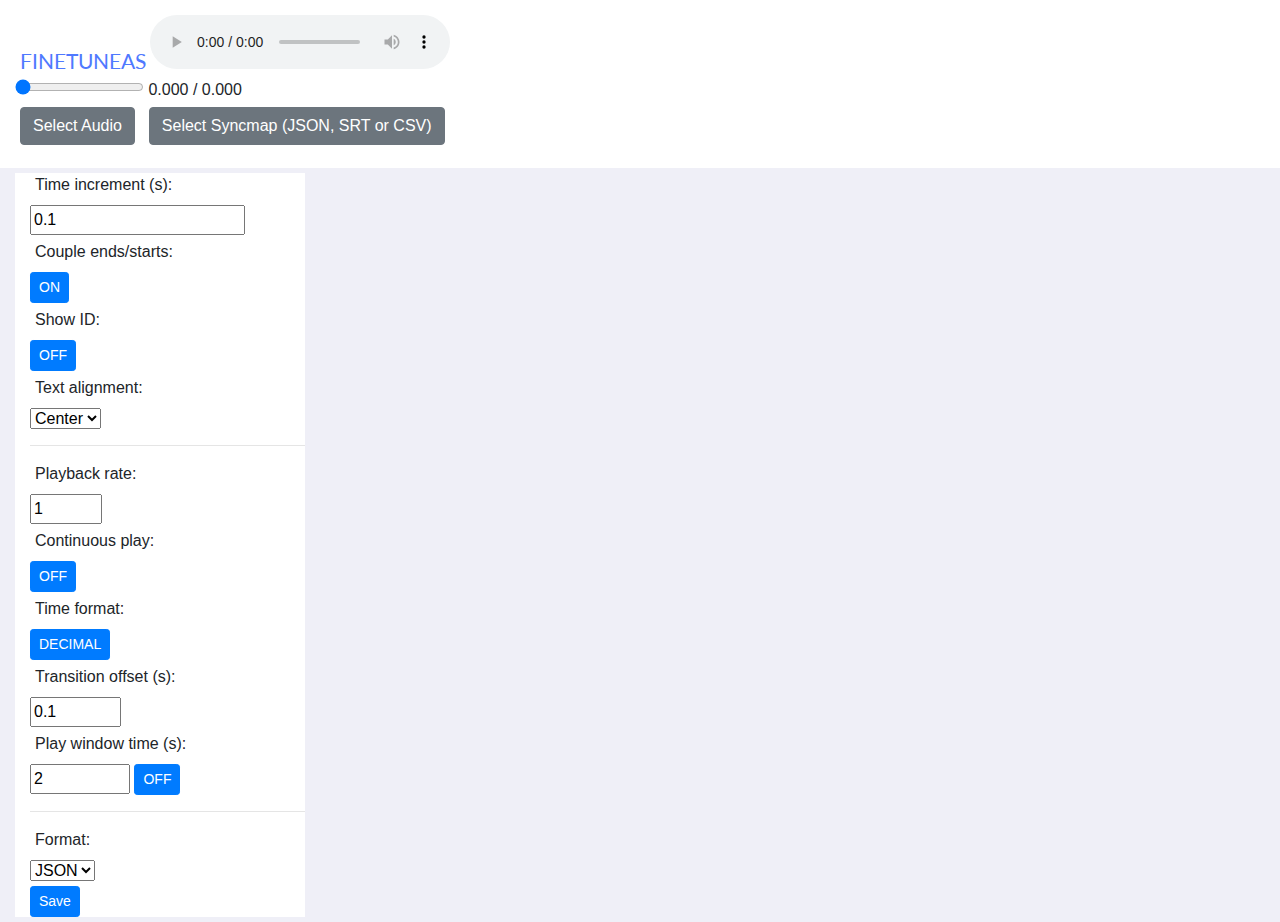
<file: finetuneas.html>
<!DOCTYPE HTML>
<html>

<head>
    <title>finetuneas, an HTML interface for fine tuning aeneas sync maps</title>
    <meta http-equiv="Content-Type" content="text/html; charset=UTF-8"/>
    <link rel="stylesheet" href="finetuneas.css">
    <link rel="stylesheet" href="https://maxcdn.bootstrapcdn.com/bootstrap/4.0.0/css/bootstrap.min.css"
          integrity="sha384-Gn5384xqQ1aoWXA+058RXPxPg6fy4IWvTNh0E263XmFcJlSAwiGgFAW/dAiS6JXm" crossorigin="anonymous">
    <link href="https://fonts.googleapis.com/css?family=Lato" rel="stylesheet">
    <link href="https://maxcdn.bootstrapcdn.com/font-awesome/4.7.0/css/font-awesome.min.css" rel="stylesheet">
</head>

<body>
<!-- BEGIN container -->
<div class="container-fluid">
    <!-- BEGIN directions -->
    <div class="row b-header">
        <div class="col-sm">
            <p class="logo-text">finetuneas</p>
            <!-- BEGIN player -->
            <div id="player">
                <audio controls id="audioplayer" src="" ontimeupdate="ticker(this.currentTime);"></audio>
                <div id="sectionScrubberContainer">
                  <input id="playerprogress" type="range" step="0.01" value="0" min="0" max="100"/>
                  <span id="sectionTimer">0.000 / 0.000</span>
                </div>
                <span id="step1">
                  <label class="btn btn-secondary">
                    Select Audio <input type="file" id="audioinput" accept="audio/*" autocomplete="off" style="display: none;"/>
                  </label>
                  <span id="audioLabel"></span>
                </span>

                <span id="step2">
                    <label class="btn btn-secondary">
                      Select Syncmap (JSON, SRT or CSV) <input type="file" id="fileinput" accept=".json,.csv,.srt" autocomplete="off" style="display: none;"/>
                    </label>
                    <span id="jsonLabel"></span>
                </span>
            </div>


            <!-- <div style="display:inline-block;">
                <div class="progress" style="height: 5px;width:100px;">
                </div>
            </div> -->

            <!-- <div id="audiocontrols">
                <span id="audioticker"></span>
                <a class="pause" id="stop">ıı</a>
            </div> -->
            <!-- END player -->

            <!-- BEGIN loadbuttons -->
            <!-- do not remove the next line -->
            <!-- AENEAS_REPLACE_COMMENT_BEGIN -->
            <!-- <div id="step1" style="display:inline;">
                <p class="file-label">Audio:</p>
                <input type="file" id="audioinput" accept="audio/*" autocomplete="off" style="width:250px;"/>
            </div>
            <div id="step2" style="display:inline;">
              <p class="file-label">JSON:</p>
              <input type="file" id="fileinput" accept=".json" autocomplete="off" style="width:250px;"/>
            </div> -->

            <!--<div id="fileinfo"></div> -->
            <!-- AENEAS_REPLACE_COMMENT_END -->
            <!-- do not remove the line above -->
            <!-- END loadbuttons -->
            <!-- BEGIN loadauto -->
            <!-- do not remove the next line -->
            <!-- AENEAS_REPLACE_UNCOMMENT_BEGIN
        <div id="loadauto">
            <button id="buttonAutoLoad">Got it, let's start!</button>
        </div>
        AENEAS_REPLACE_UNCOMMENT_END -->
            <!-- do not remove the line above -->
            <!-- END loadauto -->
        </div>
    </div>
    <!-- END directions -->
    <div class="row b-content">
        <div class="col-3">
            <div class="settings">
                <label for="timeStep" style="display:block">Time increment (s):</label>
                <input id="timeStep" type="number" min="0.010" step="0.010" value="0.100" style="display:block"/>
                <label for="couple" style="display:block">Couple ends/starts:</label>
                <button class="btn btn-primary btn-sm" id="couple" style="display:block">OFF</button>
                <label for="buttonShowID" style="display:block">Show ID:</label>
                <button class="btn btn-primary btn-sm" id="buttonShowID" style="display:block">OFF</button>
                <label for="alignText" style="display:block">Text alignment:</label>
                <select name="alignText" id="alignText" style="display:block">
                    <option value="left">Left</option>
                    <option value="center" selected="selected">Center</option>
                    <option value="right">Right</option>
                    <option value="justify">Justify</option>
                </select>
                <hr style="display:block"/>
                <label for="playbackRate" style="display:block">Playback rate:</label>
                <input id="playbackRate" type="number" min="0.1" max="4.0" step="0.1" value="1.0"
                       style="display:block"/>
                <label for="buttonContinuousPlay">Continuous play:</label>
                <button class="btn btn-primary btn-sm" id="buttonContinuousPlay" style="display:block">OFF</button>
                <label for="buttonTimeFormat" style="display:block">Time format:</label>
                <button class="btn btn-primary btn-sm" id="buttonTimeFormat" style="display:block">DECIMAL</button>
                <label for="transitionOffset" style="display:block">Transition offset (s):</label>
                <input id="transitionOffset" type="number" min="0" max="0.400" step="0.010" value="0.100"
                       style="display:block"/>
                <label for="playWindowTime" style="display:block">Play window time (s):</label>
                <input id="playWindowTime" type="number" min="0.1" max="100" step="0.10" value="2.0"
                       style="display:inline-block"/>
                <button class="btn btn-primary btn-sm" id="buttonPlayWindow" style="display:inline-block">OFF</button>
                <hr style="display:block"/>
                <label for="outputFormat" style="display:block">Format:</label>
                <select name="outputFormat" id="outputFormat" style="display:block">
                    <option value="csv">CSV</option>
                    <option value="json" selected="selected">JSON</option>
                    <option value="smil">SMIL</option>
                    <option value="srt">SRT</option>
                    <option value="ssv">SSV</option>
                    <option value="ttml">TTML</option>
                    <option value="tsv">TSV</option>
                    <option value="txt">TXT</option>
                    <option value="vtt">VTT</option>
                    <option value="xml">XML</option>
                </select>
                <input id="smilAudioRef" style="display:none" type="text" placeholder="audio_ref"/>
                <input id="smilPageRef" style="display:none" type="text" placeholder="page_ref"/>
                <button class="btn btn-primary btn-sm" id="download" style="display:block;margin-top:5px;margin-bottom:5px;">Save</button>
            </div>
        </div>
        <div class="col-sm">
            <div id="tb" class="tg"></div>
        </div>
    </div>


    <!--<div class="footer b-footer">
        <a href="https://github.com/ozdefir/finetuneas">finetuneas v1.0.2</a>
        <br/>© 2015 Firat Özdemir
    </div>-->
</div>
<!-- END container -->
<!-- BEGIN script -->
<script type="text/javascript" src="./finetuneas.js"></script>
<!-- END script -->
</body>

</html>
</file>
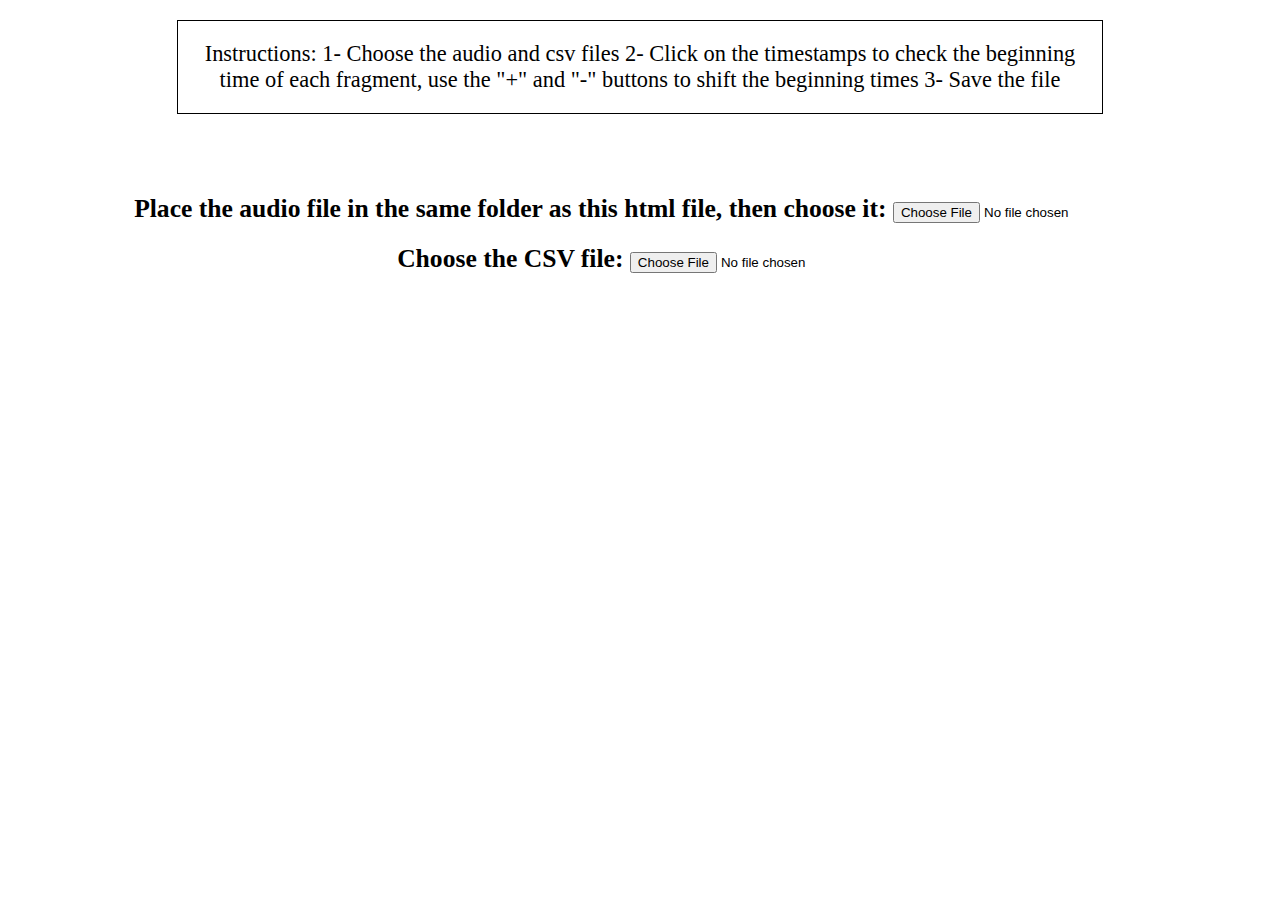
<file: finetuneasCSV.html>
﻿<!DOCTYPE HTML>
<html>
<head>
<title>finetuneas</title>
<meta http-equiv="Content-Type" content="text/html; charset=UTF-8"/>

<style>
#container{text-align:center}
button{margin:5px}
.tg{table-layout:fixed; width:100%; border-spacing:0; direction:ltr;}
.piece{ position:relative; margin-right:auto; margin-left:auto; font-size:1.3em; line-height:150%; font-family:tahoma}
.h{ font-weight: 900;}
.position,.increase,.decrease{ display:inline; position:absolute; opacity: 0.6; font-size:140%; line-height:110%; cursor: pointer;font-weight:900;border-style:solid; border-color:#eee; border-width:0px 3px; background-color: #333;color:#fff; opacity: 0.6 }
.position{ right:150px; padding:2px 5px 0px 5px; margin-right:15px; margin-left:0px;margin-bottom:2px; }
.increase { right:70px; padding:2px 7px 0px 7px; margin-right:0px; margin-left:0px;margin-bottom:2px;}
.decrease { right:35px; padding:0px 8px 2px 8px; margin-right:0px; margin-left:0px;margin-bottom:4px;}
.increase, .decrease, .position, #stop {
    -webkit-touch-callout: none;
    -webkit-user-select: none;
    -khtml-user-select: none;
    -moz-user-select: none;
    -ms-user-select: none;
    user-select: none;
}
a:hover {opacity:1}
td{text-align:center; height:3.5em }
#saveanddownload{position:fixed;  z-index:10; bottom:30px; left:25px; text-align:left; visibility:hidden}
#fileinput, #audioinput{}
#step1, #step2, #controls, #fileinfo {text-align:center; margin:20px; font-size:1.6em;}
#inst {text-align:center; margin:20px auto 80px auto; font-size:1.4em; width:70%; border: 1px solid black; padding:20px;}
#controls {display:none}
#playcontainer{position: fixed; z-index:10;bottom:300px; left:25px;display:none;}
#audioticker{position: fixed; z-index:10;top:40px; left:25px; color:grey; font-size:1.1em;; border: 1 solid grey;}
#stop{font-size:1.5em;opacity: 0.6; padding:6px 8px 6px 8px; margin:8px; cursor: pointer;background-color: #333;color:#fff;font-weight:900}
#stop:hover {opacity:1}
</style>

</head>

<body>

<div id="container">

<div id="inst">Instructions: 1- Choose the audio and csv files 2- Click on the timestamps to check the beginning time of each fragment, use the "+" and "-" buttons to shift the beginning times 3- Save the file

</div>

<b>
<div id="step1">Place the audio file in the same folder as this html file, then choose it: <input type="file" id="audioinput" accept="audio/*"/></div>
<div id="fileinfo"></div>
<div id="step2">Choose the CSV file: <input type="file" id="fileinput" accept=".csv"/></div>
<div id="controls"><audio id="audioplayer" src="" type="audio/mpeg" ontimeupdate="ticker(this.currentTime);" ></audio></div>
</b>

<div id="playcontainer" >
<div id="audioticker">
</div>
<br>
<div id="playpause">

<a id="stop">PAUSE</a>

</div>
</div>

<div id="piecesintable">
<table id='tb' class='tg'>
</table>
</div>

<div id="saveanddownload"   style="" >
<button id="downloadcsv" style="display:block"  >Save as CSV</button>
<button id="downloadtsv" style="display:block"  >Save as TSV</button>
</div>
</div>
<script type="text/javascript">
  var lines=[];
  var rows=[];
  var fragments=[];
  var currentno=0;
  var audiobj= document.getElementById('audioplayer');
  var l = document.getElementById("playcontainer");
  var ainfo="";
  var cinfo="";
  var csvlines=[];
  var tsvlines=[];


  document.getElementById('audioinput').addEventListener('change', loadAudio, false);
  document.getElementById('fileinput').addEventListener('change', parseCsv, false);

function loadAudio(evt) {

    var f = evt.target.files[0]; 

    if (f) {
	  var audiopath=URL.createObjectURL(f);
	  audiobj.setAttribute("src",audiopath);
	  ainfo="[Audio file: "+ f.name+"]";
	  document.getElementById('fileinfo').innerHTML=ainfo+" "+cinfo;
	  //document.getElementById('controls').style.display="block";
	  document.getElementById('step1').style.display="none";
    } else { 
      alert("Failed to load file");
    }
  


}

  function parseCsv(evt) {

    var f = evt.target.files[0]; 

    if (f) {
      var r = new FileReader();
      r.onload = function(e) { 
		var contents = e.target.result;
		contents=contents.replace(/\n$/, "");
		var lines = contents.split("\n");
		for (i=0; i<lines.length; i++){
			lines[i] = lines[i].split(",");

			//get the text
			var fragment=lines[i].slice(3);
			fragment=fragment.join(",");
			fragment=fragment.replace(/\r/g,"");
			fragments[i]=fragment.slice(1, -1);
			
			//roundup the timestamp, good for html5 performence (i guess)
			lines[i][1]=(Math.round(lines[i][1]*100)/100);

	       		rows[i] ="<tr><td></td><td><a class='piece' no=" + i + ">" + fragments[i] + "</a><a class='position' style='' id='" +i+ "' startsat='"+ lines[i][1] +"'>"+ lines[i][1].toFixed(2)+"</a><a class='increase' style=''>+</a><a class='decrease' style=''>&ndash;</a></td><td></td></tr>";
		}
		var textcontent =rows.join("");

		document.getElementById("tb").innerHTML = "<col width='300'><col ><col width='300'><tbody>"+textcontent+"</tbody>";
		
                cinfo = "[CSV file: "+ f.name+"]";
		document.getElementById('step2').style.display="none";
		document.getElementById('saveanddownload').style.visibility="visible";
		document.getElementById('fileinfo').innerHTML=ainfo+" "+cinfo;
		for (i=0; i<lines.length; i++){
		document.getElementById(i).addEventListener("click", positionClick);
		document.getElementById(i).nextSibling.addEventListener("click", increaseClick);
		document.getElementById(i).nextSibling.nextSibling.addEventListener("click", decreaseClick);
		}

		document.getElementById("stop").addEventListener("click", stopClick);
		document.getElementById("downloadcsv").addEventListener("click", downloadcsvClick);
		document.getElementById("downloadtsv").addEventListener("click", downloadtsvClick);

		function positionClick(){
			document.getElementById(currentno).previousSibling.style.backgroundColor = ""
			currentno = parseFloat(this.id)
			document.getElementById(currentno).previousSibling.style.backgroundColor = "yellow"
			audiobj.currentTime = parseFloat(this.getAttribute('startsat'));
			audiobj.play();
			l.style.display= 'inline';
			};
		function increaseClick(){
			mis=Number(this.previousSibling.getAttribute("startsat"));
			mis=mis+0.1;
			mis=mis.toFixed(2);
			this.previousSibling.setAttribute("startsat", mis);
			var changedin = parseFloat(this.previousSibling.id);
			lines[changedin][1]=mis;
			if(changedin>0){lines[changedin-1][2]=mis;};
			this.previousSibling.innerHTML=mis;
			audiobj.currentTime =mis;
		};
		function decreaseClick(){
			mis=Number(this.previousSibling.previousSibling.getAttribute("startsat"));
			mis=mis-0.1;
			mis=mis.toFixed(2);
			this.previousSibling.previousSibling.setAttribute("startsat", mis);
			var changedin = parseFloat(this.previousSibling.previousSibling.id);
			lines[changedin][1]=mis;
			if(changedin>0){lines[changedin-1][2]=mis;};
			this.previousSibling.previousSibling.innerHTML=mis;
			audiobj.currentTime =mis;
		};
		function stopClick(){
			audiobj.pause();
			l.style.display= 'none';
		};

		var downloadData = (function () {
		    var a = document.createElement("a");
		    document.body.appendChild(a);
		    a.style = "display: none";
		    return function (data, fileName) {
	
			blob = new Blob([data], {type: "octet/stream"}),
			url = window.URL.createObjectURL(blob);
			a.href = url;
			a.download = fileName;
			a.click();
		    };
		}());

		function downloadcsvClick(){
			

			fileName = prompt("The file will be saved to your default download directory. Please enter a filename:", "updated.csv");

			setTimeout(function(){
			for (i=0; i<lines.length; i++){
				csvlines[i] = lines[i].join(",")
			};
			var data = csvlines.join("\n");
			downloadData(data, fileName);
			}, 500)
			window.URL.revokeObjectURL(url);
		}

		function downloadtsvClick(){

			fileName = prompt("The file will be saved to your default download directory. Please enter a filename:", "updated.tsv");

			setTimeout(function(){
			for (i=0; i<lines.length; i++){
				tsvlines[i] = lines[i][1]+"\t"+lines[i][2]+"\t"+lines[i][0]
			};
			var data = tsvlines.join("\n");
			downloadData(data, fileName);
			}, 500)
			window.URL.revokeObjectURL(url);
			}


      }
      r.readAsText(f);
    } else { 
      alert("Failed to load file");
    }
  
}

function ticker(cTime){
	document.getElementById("audioticker").innerHTML = "current time: " +cTime.toFixed(2);
}
</script>
</html>
</file>
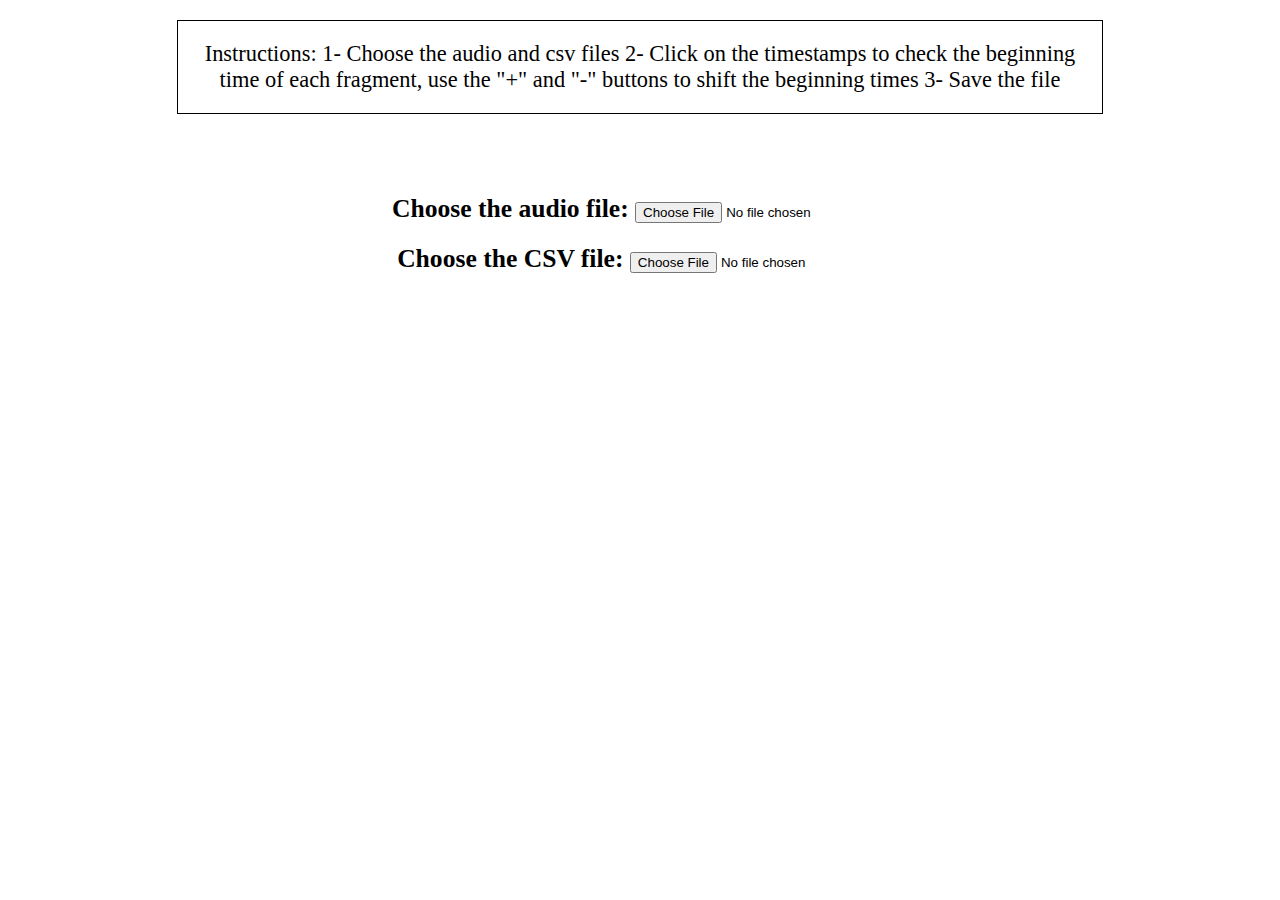
<file: oldCSV/finetuneasCSV.html>
﻿<!DOCTYPE HTML>
<html>
<head>
<title>finetuneas</title>
<meta http-equiv="Content-Type" content="text/html; charset=UTF-8"/>

<style>
#container{text-align:center}
button{margin:5px}
.tg{table-layout:fixed; width:100%; border-spacing:0; direction:ltr;}
.piece{ position:relative; margin-right:auto; margin-left:auto; font-size:1.3em; line-height:150%; font-family:tahoma}
.h{ font-weight: 900;}
.position,.increase,.decrease{ display:inline; position:absolute; opacity: 0.6; font-size:140%; line-height:110%; cursor: pointer;font-weight:900;border-style:solid; border-color:#eee; border-width:0px 3px; background-color: #333;color:#fff; opacity: 0.6 }
.position{ right:150px; padding:2px 5px 0px 5px; margin-right:15px; margin-left:0px;margin-bottom:2px; }
.increase { right:70px; padding:2px 7px 0px 7px; margin-right:0px; margin-left:0px;margin-bottom:2px;}
.decrease { right:35px; padding:0px 8px 2px 8px; margin-right:0px; margin-left:0px;margin-bottom:4px;}
.increase, .decrease, .position, #stop {
    -webkit-touch-callout: none;
    -webkit-user-select: none;
    -khtml-user-select: none;
    -moz-user-select: none;
    -ms-user-select: none;
    user-select: none;
}
a:hover {opacity:1}
td{text-align:center; height:3.5em }
#saveanddownload{position:fixed;  z-index:10; bottom:30px; left:25px; text-align:left; visibility:hidden}
#fileinput, #audioinput{}
#step1, #step2, #controls, #fileinfo {text-align:center; margin:20px; font-size:1.6em;}
#inst {text-align:center; margin:20px auto 80px auto; font-size:1.4em; width:70%; border: 1px solid black; padding:20px;}
#controls {display:none}
#playcontainer{position: fixed; z-index:10;bottom:300px; left:25px;display:none;}
#audioticker{position: fixed; z-index:10;top:40px; left:25px; color:grey; font-size:1.1em;; border: 1 solid grey;}
#stop{font-size:1.5em;opacity: 0.6; padding:6px 8px 6px 8px; margin:8px; cursor: pointer;background-color: #333;color:#fff;font-weight:900}
#stop:hover {opacity:1}
</style>

</head>

<body>

<div id="container">

<div id="inst">Instructions: 1- Choose the audio and csv files 2- Click on the timestamps to check the beginning time of each fragment, use the "+" and "-" buttons to shift the beginning times 3- Save the file

</div>

<b>
<div id="step1">Choose the audio file: <input type="file" id="audioinput" accept="audio/*"/></div>
<div id="fileinfo"></div>
<div id="step2">Choose the CSV file: <input type="file" id="fileinput" accept=".csv"/></div>
<div id="controls"><audio id="audioplayer" src="" type="audio/mpeg" ontimeupdate="ticker(this.currentTime);" ></audio></div>
</b>

<div id="playcontainer" >
<div id="audioticker">
</div>
<br>
<div id="playpause">

<a id="stop">PAUSE</a>

</div>
</div>

<div id="piecesintable">
<table id='tb' class='tg'>
</table>
</div>

<div id="saveanddownload"   style="" >
<button id="downloadcsv" style="display:block"  >Save as CSV</button>
<button id="downloadtsv" style="display:block"  >Save as TSV</button>
</div>
</div>
<script type="text/javascript">
  var lines=[];
  var rows=[];
  var fragments=[];
  var currentno=0;
  var audiobj= document.getElementById('audioplayer');
  var l = document.getElementById("playcontainer");
  var ainfo="";
  var cinfo="";
  var csvlines=[];
  var tsvlines=[];


  document.getElementById('audioinput').addEventListener('change', loadAudio, false);
  document.getElementById('fileinput').addEventListener('change', parseCsv, false);

function loadAudio(evt) {

    var f = evt.target.files[0]; 

    if (f) {
	  var audiopath=URL.createObjectURL(f);
	  audiobj.setAttribute("src",audiopath);
	  ainfo="[Audio file: "+ f.name+"]";
	  document.getElementById('fileinfo').innerHTML=ainfo+" "+cinfo;
	  //document.getElementById('controls').style.display="block";
	  document.getElementById('step1').style.display="none";
    } else { 
      alert("Failed to load file");
    }
  


}

  function parseCsv(evt) {

    var f = evt.target.files[0]; 

    if (f) {
      var r = new FileReader();
      r.onload = function(e) { 
		var contents = e.target.result;
		contents=contents.replace(/\n$/, "");
		var lines = contents.split("\n");
		for (i=0; i<lines.length; i++){
			lines[i] = lines[i].split(",");

			//get the text
			var fragment=lines[i].slice(3);
			fragment=fragment.join(",");
			fragment=fragment.replace(/\r/g,"");
			fragments[i]=fragment.slice(1, -1);
			
			//roundup the timestamp, good for html5 performence (i guess)
			lines[i][1]=(Math.round(lines[i][1]*100)/100);

	       		rows[i] ="<tr><td></td><td><a class='piece' no=" + i + ">" + fragments[i] + "</a><a class='position' style='' id='" +i+ "' startsat='"+ lines[i][1] +"'>"+ lines[i][1].toFixed(2)+"</a><a class='increase' style=''>+</a><a class='decrease' style=''>&ndash;</a></td><td></td></tr>";
		}
		var textcontent =rows.join("");

		document.getElementById("tb").innerHTML = "<col width='300'><col ><col width='300'><tbody>"+textcontent+"</tbody>";
		
                cinfo = "[CSV file: "+ f.name+"]";
		document.getElementById('step2').style.display="none";
		document.getElementById('saveanddownload').style.visibility="visible";
		document.getElementById('fileinfo').innerHTML=ainfo+" "+cinfo;
		for (i=0; i<lines.length; i++){
		document.getElementById(i).addEventListener("click", positionClick);
		document.getElementById(i).nextSibling.addEventListener("click", increaseClick);
		document.getElementById(i).nextSibling.nextSibling.addEventListener("click", decreaseClick);
		}

		document.getElementById("stop").addEventListener("click", stopClick);
		document.getElementById("downloadcsv").addEventListener("click", downloadcsvClick);
		document.getElementById("downloadtsv").addEventListener("click", downloadtsvClick);

		function positionClick(){
			document.getElementById(currentno).previousSibling.style.backgroundColor = ""
			currentno = parseFloat(this.id)
			document.getElementById(currentno).previousSibling.style.backgroundColor = "yellow"
			audiobj.currentTime = parseFloat(this.getAttribute('startsat'));
			audiobj.play();
			l.style.display= 'inline';
			};
		function increaseClick(){
			mis=Number(this.previousSibling.getAttribute("startsat"));
			mis=mis+0.1;
			mis=mis.toFixed(2);
			this.previousSibling.setAttribute("startsat", mis);
			var changedin = parseFloat(this.previousSibling.id);
			lines[changedin][1]=mis;
			if(changedin>0){lines[changedin-1][2]=mis;};
			this.previousSibling.innerHTML=mis;
			audiobj.currentTime =mis;
		};
		function decreaseClick(){
			mis=Number(this.previousSibling.previousSibling.getAttribute("startsat"));
			mis=mis-0.1;
			mis=mis.toFixed(2);
			this.previousSibling.previousSibling.setAttribute("startsat", mis);
			var changedin = parseFloat(this.previousSibling.previousSibling.id);
			lines[changedin][1]=mis;
			if(changedin>0){lines[changedin-1][2]=mis;};
			this.previousSibling.previousSibling.innerHTML=mis;
			audiobj.currentTime =mis;
		};
		function stopClick(){
			audiobj.pause();
			l.style.display= 'none';
		};

		var downloadData = (function () {
		    var a = document.createElement("a");
		    document.body.appendChild(a);
		    a.style = "display: none";
		    return function (data, fileName) {
	
			blob = new Blob([data], {type: "octet/stream"}),
			url = window.URL.createObjectURL(blob);
			a.href = url;
			a.download = fileName;
			a.click();
		    };
		}());

		function downloadcsvClick(){
			

			fileName = prompt("The file will be saved to your default download directory. Please enter a filename:", "updated.csv");

			setTimeout(function(){
			for (i=0; i<lines.length; i++){
				csvlines[i] = lines[i].join(",")
			};
			var data = csvlines.join("\n");
			downloadData(data, fileName);
			}, 500)
			window.URL.revokeObjectURL(url);
		}

		function downloadtsvClick(){

			fileName = prompt("The file will be saved to your default download directory. Please enter a filename:", "updated.tsv");

			setTimeout(function(){
			for (i=0; i<lines.length; i++){
				tsvlines[i] = lines[i][1]+"\t"+lines[i][2]+"\t"+lines[i][0]
			};
			var data = tsvlines.join("\n");
			downloadData(data, fileName);
			}, 500)
			window.URL.revokeObjectURL(url);
			}


      }
      r.readAsText(f);
    } else { 
      alert("Failed to load file");
    }
  
}

function ticker(cTime){
	document.getElementById("audioticker").innerHTML = "current time: " +cTime.toFixed(2);
}
</script>
</html>
</file>
<file: finetuneas.css>
html,
body {
    margin: 0;
    min-height: 100%;
}

#container {
    text-align: center;
    min-height: 100%;
    position: absolute;
}

button,
label,
input,
select {
    margin: 5px;
}

.b-header {
    margin-top: 15px;
    margin-bottom: 15px;
}

.b-header .sidebar-menu {
    margin-left: 5px;
}

.b-header .logo-text {
    margin-left: 5px;
    display: inline;
    color: #4f79ff;
    font-weight: 400;
    font-size: 16pt;
    font-family: 'Lato', sans-serif;
    text-transform: uppercase;
}

.b-header .file-label {
    margin-left: 5px;
    color: #e2e3ed;
    font-weight: 300;
    font-size: 8pt;
    font-family: 'Lato', sans-serif;
    display: inline;
}

.b-content {
    background-color: #efeff7;
}

.b-content .settings {
    background-color: #ffffff;
    padding-left: 15px;
}

.b-content .tg {
    display: table;
    overflow: hidden;
    background-color: #ffffff;
    width: 100%;
    direction: ltr;
    margin: 20px 0;
}

.b-content .adjust-label {
    font-style: italic;
    color: #c5c7dc;
    font-family: 'Lato', sans-serif;
    font-size: 14px;
    font-weight: 300;
}

.text {
    margin-right: auto;
    margin-left: auto;
    font-size: 16px;
    line-height: 110%;
    font-family: 'Lato', sans-serif;
}

.td {
    vertical-align: middle;
}

.edit {
    text-align: right;
}


.time {
    font-family: 'Lato', sans-serif;
    color: #363636;
    position: relative;
    font-size: 100%;
    line-height: 100%;
    cursor: pointer;
    font-weight: 400;
    background-color: #fff;
    padding: 2px 5px 0px 5px;
    margin-right: 20px;
    margin-left:5px;
}

.pause,
.increase,
.decrease {
    display: inline-block;
    font-family: 'Lato', sans-serif;
    cursor: pointer;
    font-size: 16px;
    font-weight: 400;
    width: 24px;
    height: 24px;
    border-radius: 50%;
    margin-right: 5px;
    margin-left: 5px;
    padding-right:6px;
}

.increase {
    color: #ffffff !important;
    background-color: #4f79ff;
    border: 1px solid #4f79ff;

}

.decrease {
    background-color: #ffffff;
    color: #4f79ff !important;
    border: 1px solid #4f79ff;
}

.pause {
    background-color: #ffffff;
    color: #4f79ff !important;
    border: 1px solid #4f79ff;
    padding-right:7px;
}

.increase,
.decrease,
.time,
#stop {
    -webkit-touch-callout: none;
    -webkit-user-select: none;
    -khtml-user-select: none;
    -moz-user-select: none;
    -ms-user-select: none;
    user-select: none;
}

a:hover {
    opacity: 1;
}

td {
    text-align: center;
    height: 80px;
}

tr {
    border: 1px solid #cccccc;
}

#advancedcontrols {
    position: fixed;
    z-index: 10;
    bottom: 10px;
    left: 0px;
    text-align: left;
    /*visibility: hidden;*/
    background-color: #ffffff;

}

#fileinput,
#audioinput {
    /*position: relative;*/
    /*bottom: 5px;*/
}

#step1,
#step2,
#fileinfo {
    text-align: center;
    /*margin: 20px;*/
    font-size: 14px;
    font-weight: 400;
}

#directions {
    margin: 50px auto 150px auto;
    font-size: 24px;
    max-width: 700px;
    border: 1px solid black;
    padding: 20px;
}

.normal {
    line-height: 150%;
    font-size: 20px;
    text-align: left;
    margin: 15px 50px;
}

.note {
    font-size: 16px;
    margin: 15px 80px;
}

#audiocontrols {
    display: inline;
    text-align: right;
    background-color: #fff;
}

#player {
    display: inline;
}

#audioticker {
    display: inline;
    color: dimgrey;
    font-size: 14px;
}


#stop:hover {
    opacity: 1;
}

.footer {
    font-size: 12px;
    text-align: center;
    position: absolute;
    bottom: 10px;
    left: 0;
    right: 0;
}

.footer a {
    color: #555;
}
</file>
